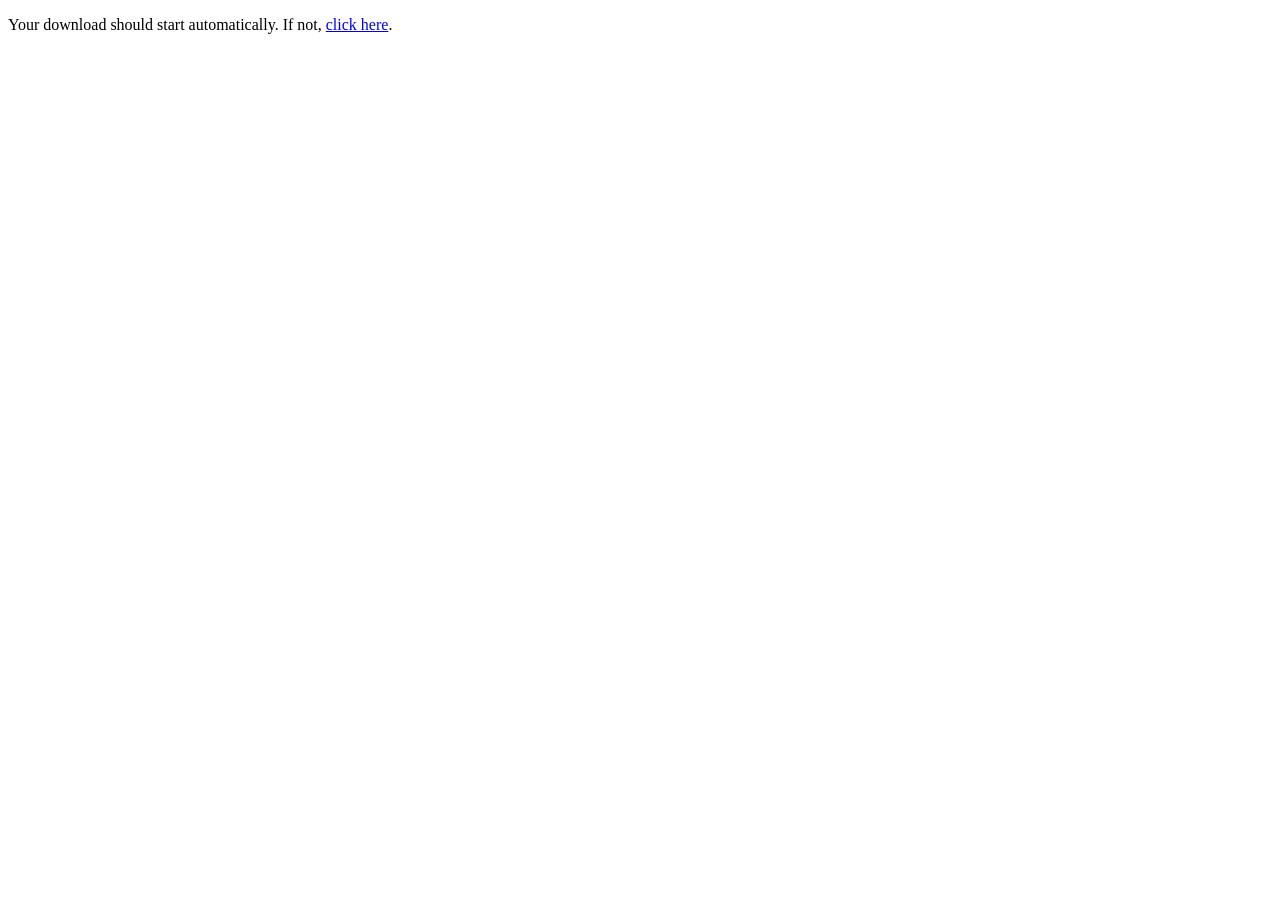
<file: prompts/index.html>
<!DOCTYPE html>
<html>
<head>
<meta http-equiv="refresh" content="0;url=../AI_Ron_5_Prompts_Starter_Kit.pdf">
<title>Download Your Free AI Prompts</title>
</head>
<body>
<p>Your download should start automatically. If not, <a href="../AI_Ron_5_Prompts_Starter_Kit.pdf">click here</a>.</p>
</body>
</html>
</file>
